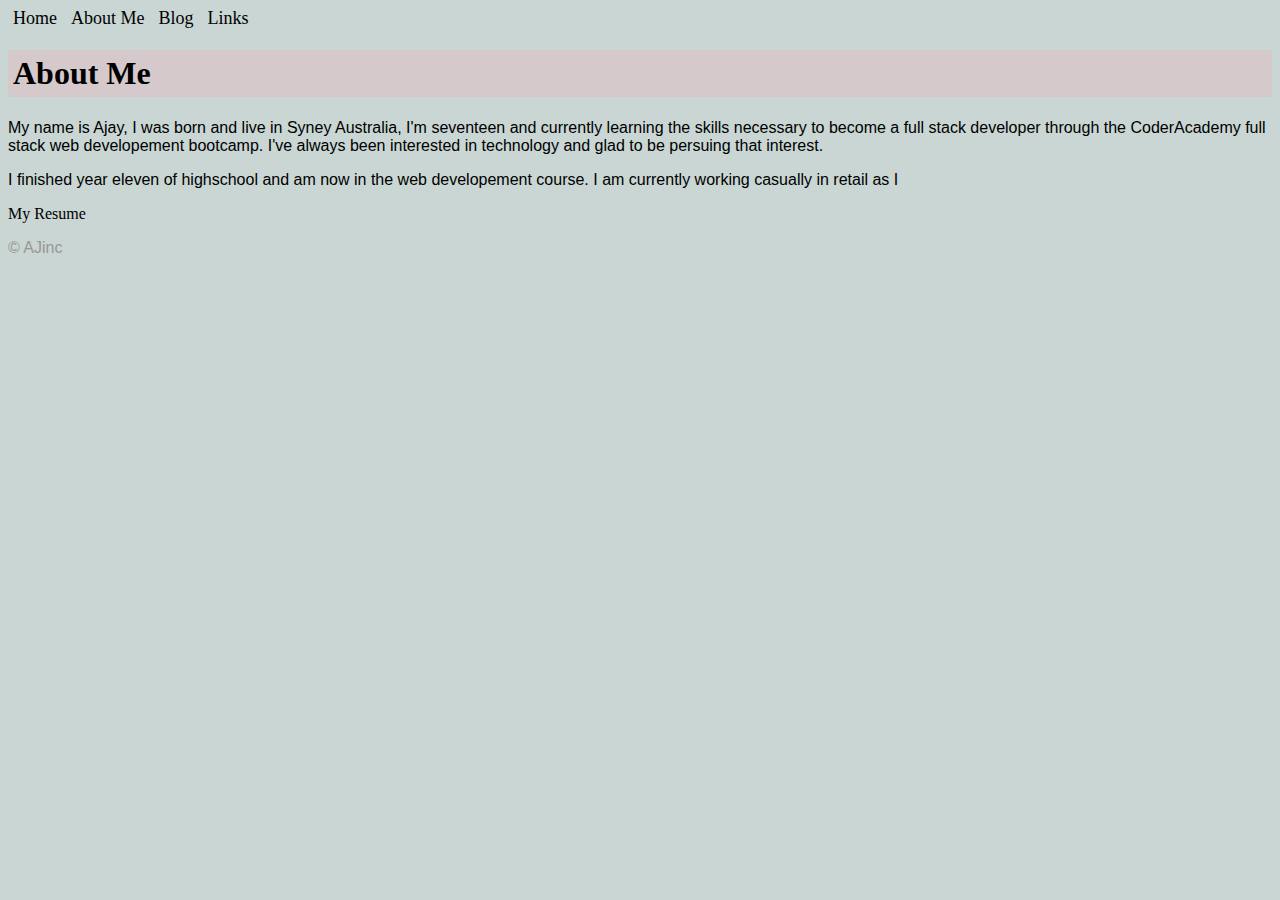
<file: pages/About-me.html>
<!DOCTYPE html>
<html lang="en">
<head>
    <meta charset="UTF-8">
    <meta http-equiv="X-UA-Compatible" content="IE=edge">
    <meta name="viewport" content="width=device-width, initial-scale=1.0">
    <link rel="stylesheet" href="/stylesheets/style.css">
    <title>About Me</title>
</head> 
<nav> 
    <a href="/index.html">Home</a> 
    <a href="">About Me</a> 
    <a href="./Blog.html">Blog</a> 
    <a href="./Links.html">Links</a>
    </nav>
<body> 
    <div>
        <h1 class="page-header">About Me</h1>  
        <p>My name is Ajay, I was born and live in Syney Australia, I'm seventeen and currently learning the skills necessary to become a 
            full stack developer through the CoderAcademy full stack web developement bootcamp. I've always been interested in technology 
            and glad to be persuing that interest.</p>  
            
            <p> I finished year eleven of highschool and am now in the web developement course. I am currently working casually in retail as I </p> 
            <a href="/Mock-Resume .pdf" class="resume-link">My Resume</a>

        <p></p>
    </div>
</body>
<footer> 
    <p class="copyright">&#169; AJinc</p>
</footer>
</html>
</file>
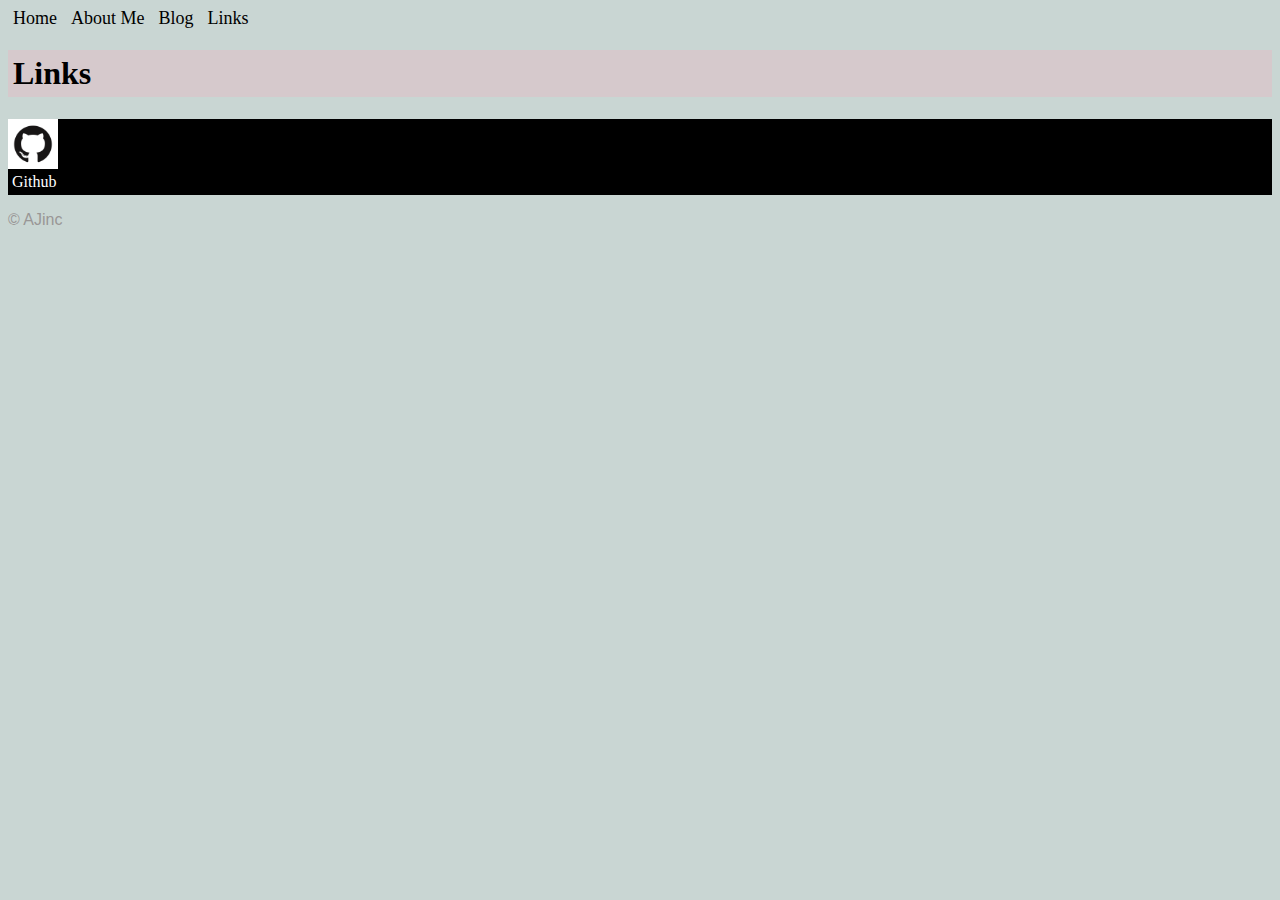
<file: pages/Links.html>
<!DOCTYPE html>
<html lang="en">
<head>
    <meta charset="UTF-8">
    <meta http-equiv="X-UA-Compatible" content="IE=edge">
    <meta name="viewport" content="width=device-width, initial-scale=1.0">
    <title>Links</title> 
    <link rel="stylesheet" href="/stylesheets/style.css">
</head>
<nav> 
    <a href="/index.html">Home</a> 
    <a href="./About-me.html">About Me</a> 
    <a href="./Blog.html">Blog</a> 
    <a href="">Links</a>
    </nav>
<body>
    <h1 class="page-header">Links</h1> 
    <div class="links">  
        <div class="github"> 
            <img src="/images/GitHub-logo.png">
            <a href="https://github.com/AjayArcher23">Github</a> 
        </div>
    </div>
</body>
<footer> 
    <p class="copyright">&#169; AJinc</p>
</footer>
</html>
</file>
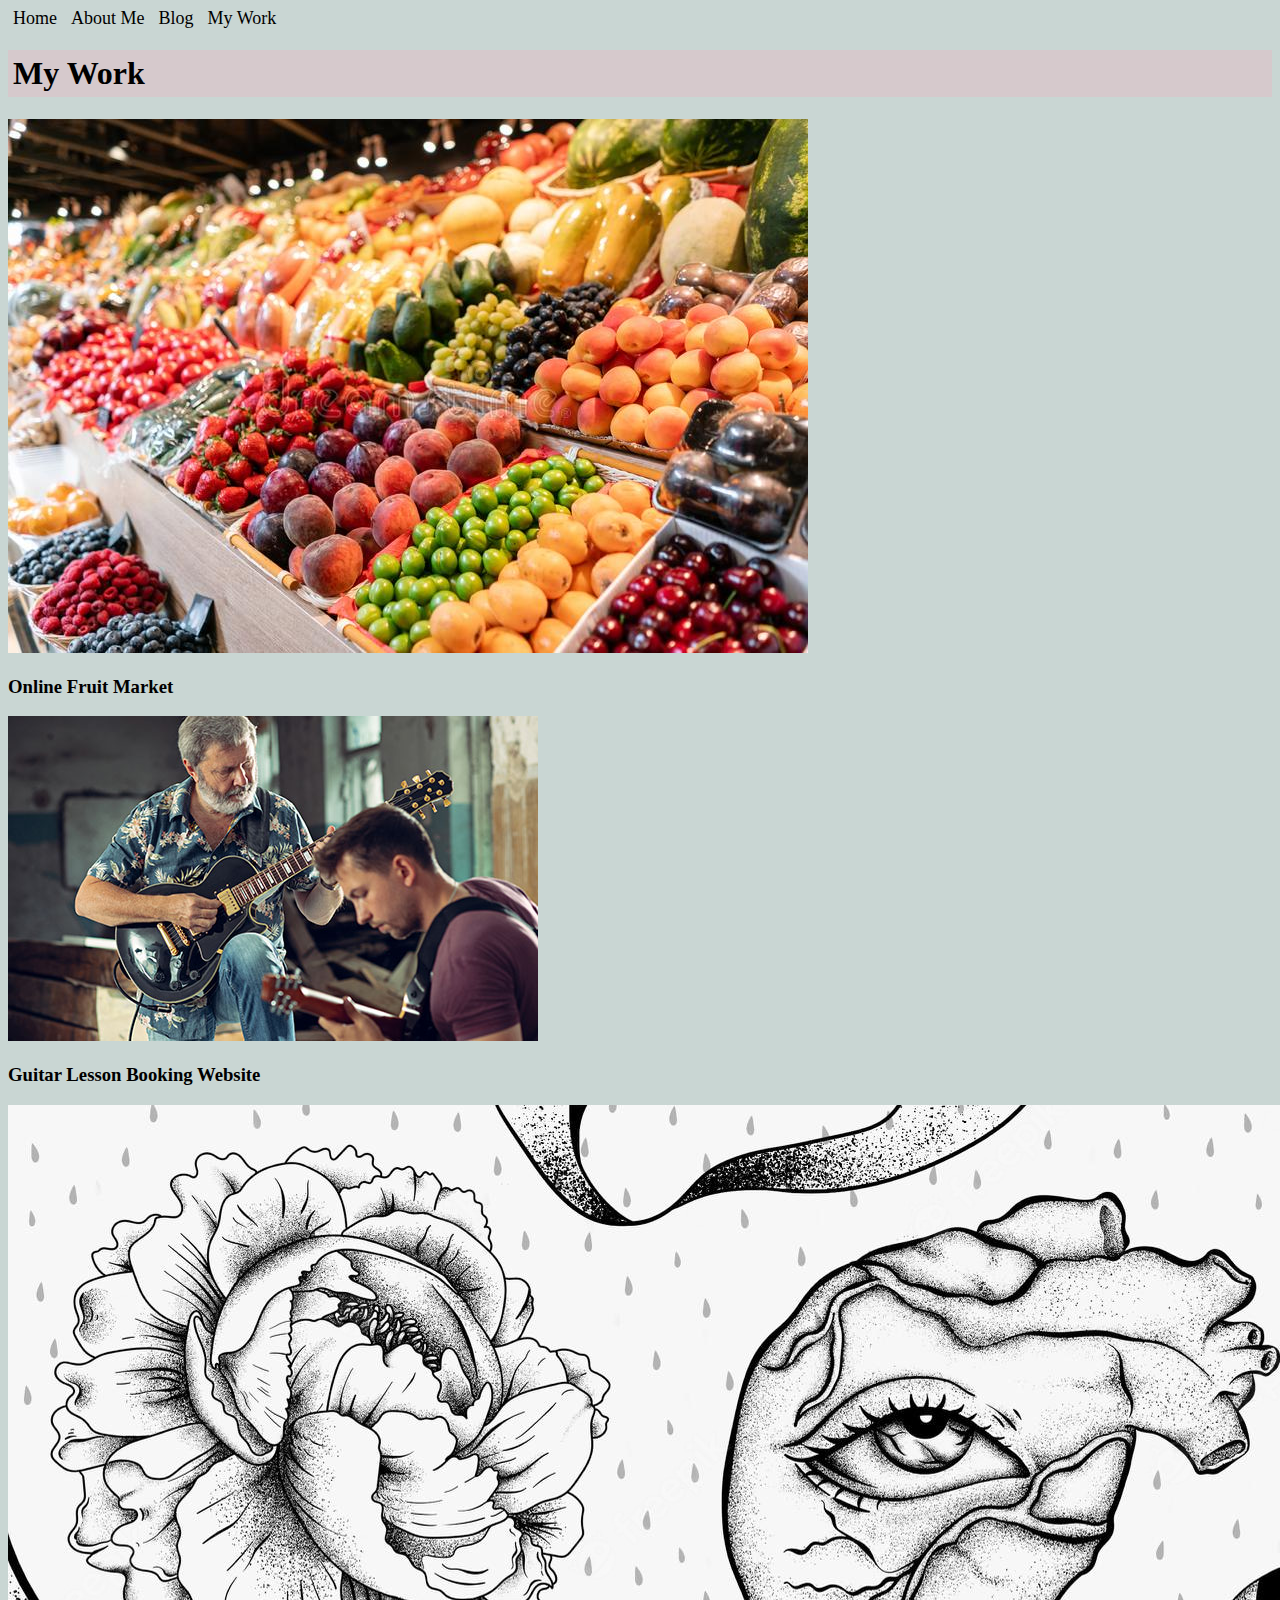
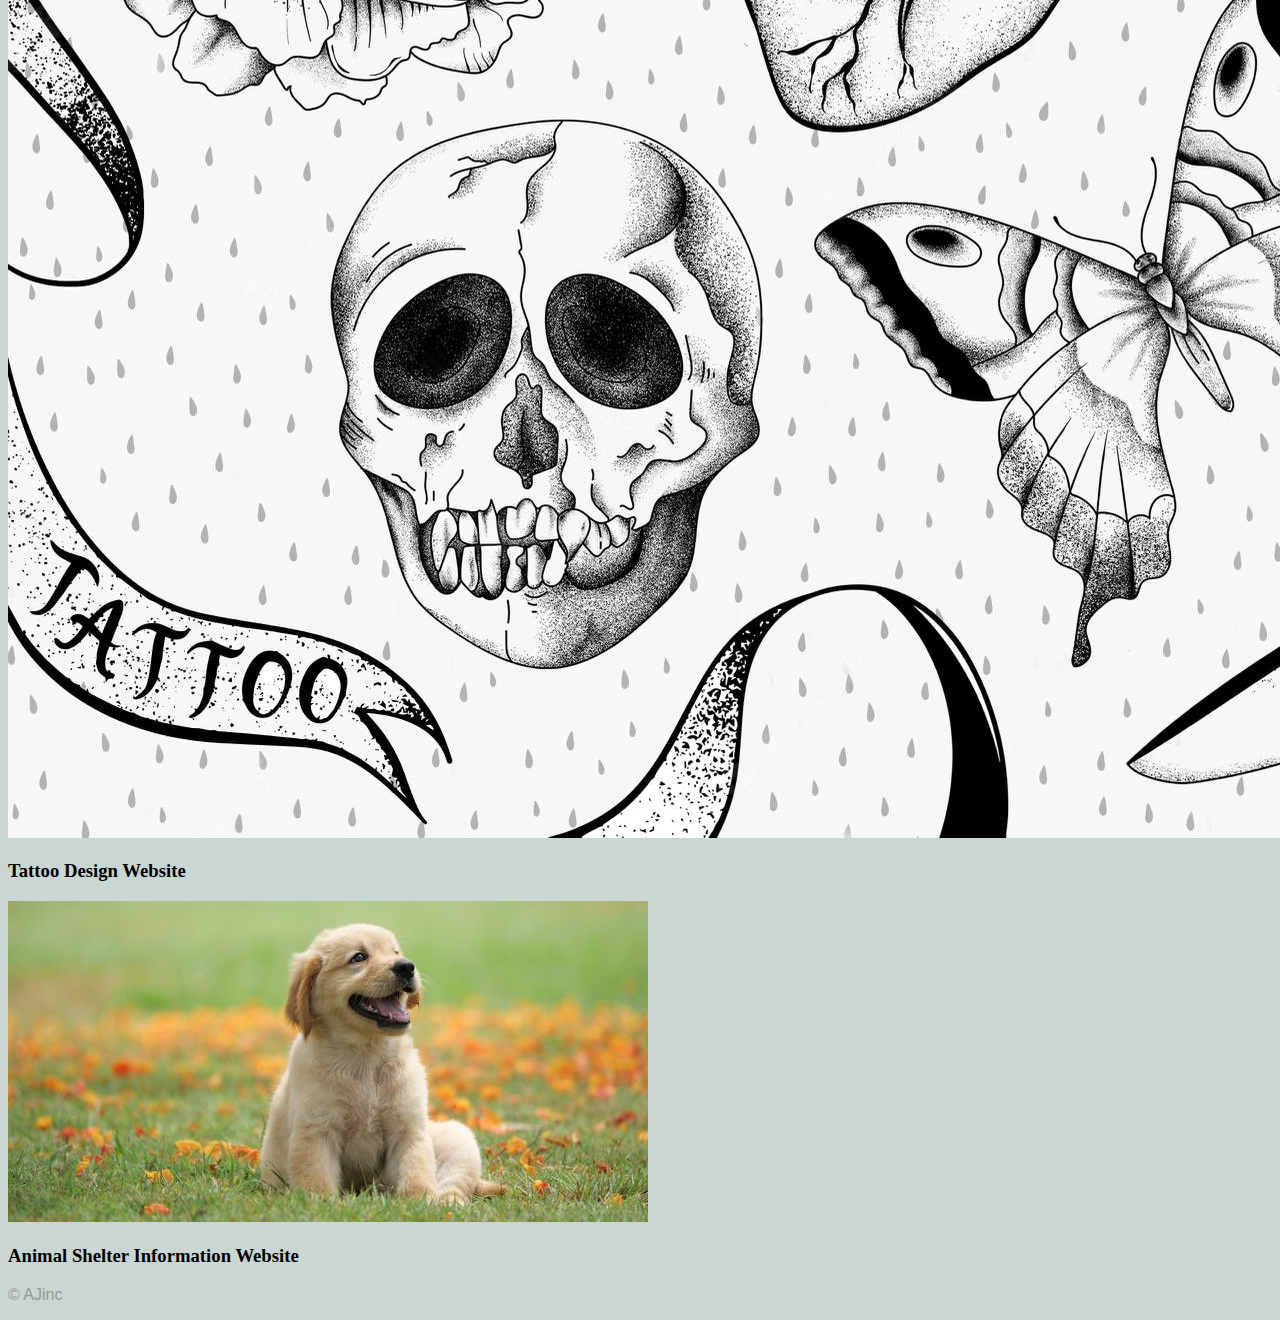
<file: pages/portfolio.html>
<!DOCTYPE html>
<html lang="en">
<head>
    <meta charset="UTF-8">
    <meta name="viewport" content="width=device-width,initial-scale=1,maximum-scale=1,user-scalable=no">
    <meta http-equiv="X-UA-Compatible" content="IE=edge,chrome=1">
    <meta name="HandheldFriendly" content="true">
    <title>My Work</title> 
    <link rel="stylesheet" href="/stylesheets/style.css">
</head> 
<!-- Nav Bar -->
<nav> 
    <a href="/index.html">Home</a> 
    <a href="./About-me.html">About Me</a> 
    <a href="./Blog.html">Blog</a> 
    <a href="">My Work</a>
    </nav>
<body> 
    <!-- My Work Page Contents (Mock Projects) -->
    <h1 class="page-header">My Work</h1> 
    <div class="work-examples"> 
        <div class="work-example1"> 
            <img src="/images/fruit-website.jpeg" alt="fruit website image"> 
            <h3>Online Fruit Market</h3> 
            <p></p>
        </div>
        <div class="work-example2"> 
            <img src="/images/guitar-lesson.jpeg" alt="guitar lesson image"> 
            <h3>Guitar Lesson Booking Website</h3> 
            <p></p>
        </div>
        <div class="work-example3"> 
            <img src="/images/tattoo-img2.jpeg" alt="tattoo design image"> 
            <h3>Tattoo Design Website</h3> 
            <p></p>
        </div>
        <div class="work-example4"> 
            <img src="/images/dog-img.jpeg" alt="animal shelter image"> 
            <h3>Animal Shelter Information Website</h3> 
            <p></p>
        </div>
    </div>
</body> 
<!-- Footer -->
<footer> 
    <p class="copyright">&#169; AJinc</p>
</footer>
</html>
</file>
<file: stylesheets/style.css>
header { 
    list-style-type: none;
    padding: 10px; 
    display: flex;
    background-color: #458B74;
}
.page-header { 
    background-color: #D6C9CC; 
    padding: 5px;
}
nav a{ 
    justify-content: space-evenly;
    padding-inline: 5px; 
    text-decoration: none;  
    color: black;
    font-size: large;

} 
.logo img { 
    width: 40px;
    height: auto; 
    border-radius: 50%;
} 
body { 
    background-color: #c9d6d3; 
}
p {
    font-family: Arial;
}
.home-image { 
    width: 40%; 
    max-width: 40%;
    height: auto; 
    justify-content: center; 
    padding-bottom: 4px;

} 
.home-text {  
    border: solid black 3px; 
    padding-left: 5px; 
    display: flex; 
    flex-direction: column;
} 
.resume-link { 
    text-decoration: none; 
    color: black;
} 
.resume-link:hover {  
    text-decoration: none;
    color: gray;
} 
.resume-link:active { 
    text-decoration: none; 
    color: black;
}
.blog-posts { 
    display: flex; 
    justify-content: space-around;
}
.blog-posts img { 
    width: 250px; 
    height: auto;
}  
.links-header { 
color: black;
}
.github a { 
    color: white; 
    text-decoration: none; 
    padding: 4px; 
    
} 
.github a:hover { 
    color: yellow;
} 
.github img { 
    width: 50px; 
    height: auto;
} 
.github { 
    display: flex; 
    flex-direction: column;
    background-color: black; 
}
footer { 
    color: rgb(153, 150, 150);
}
</file>
